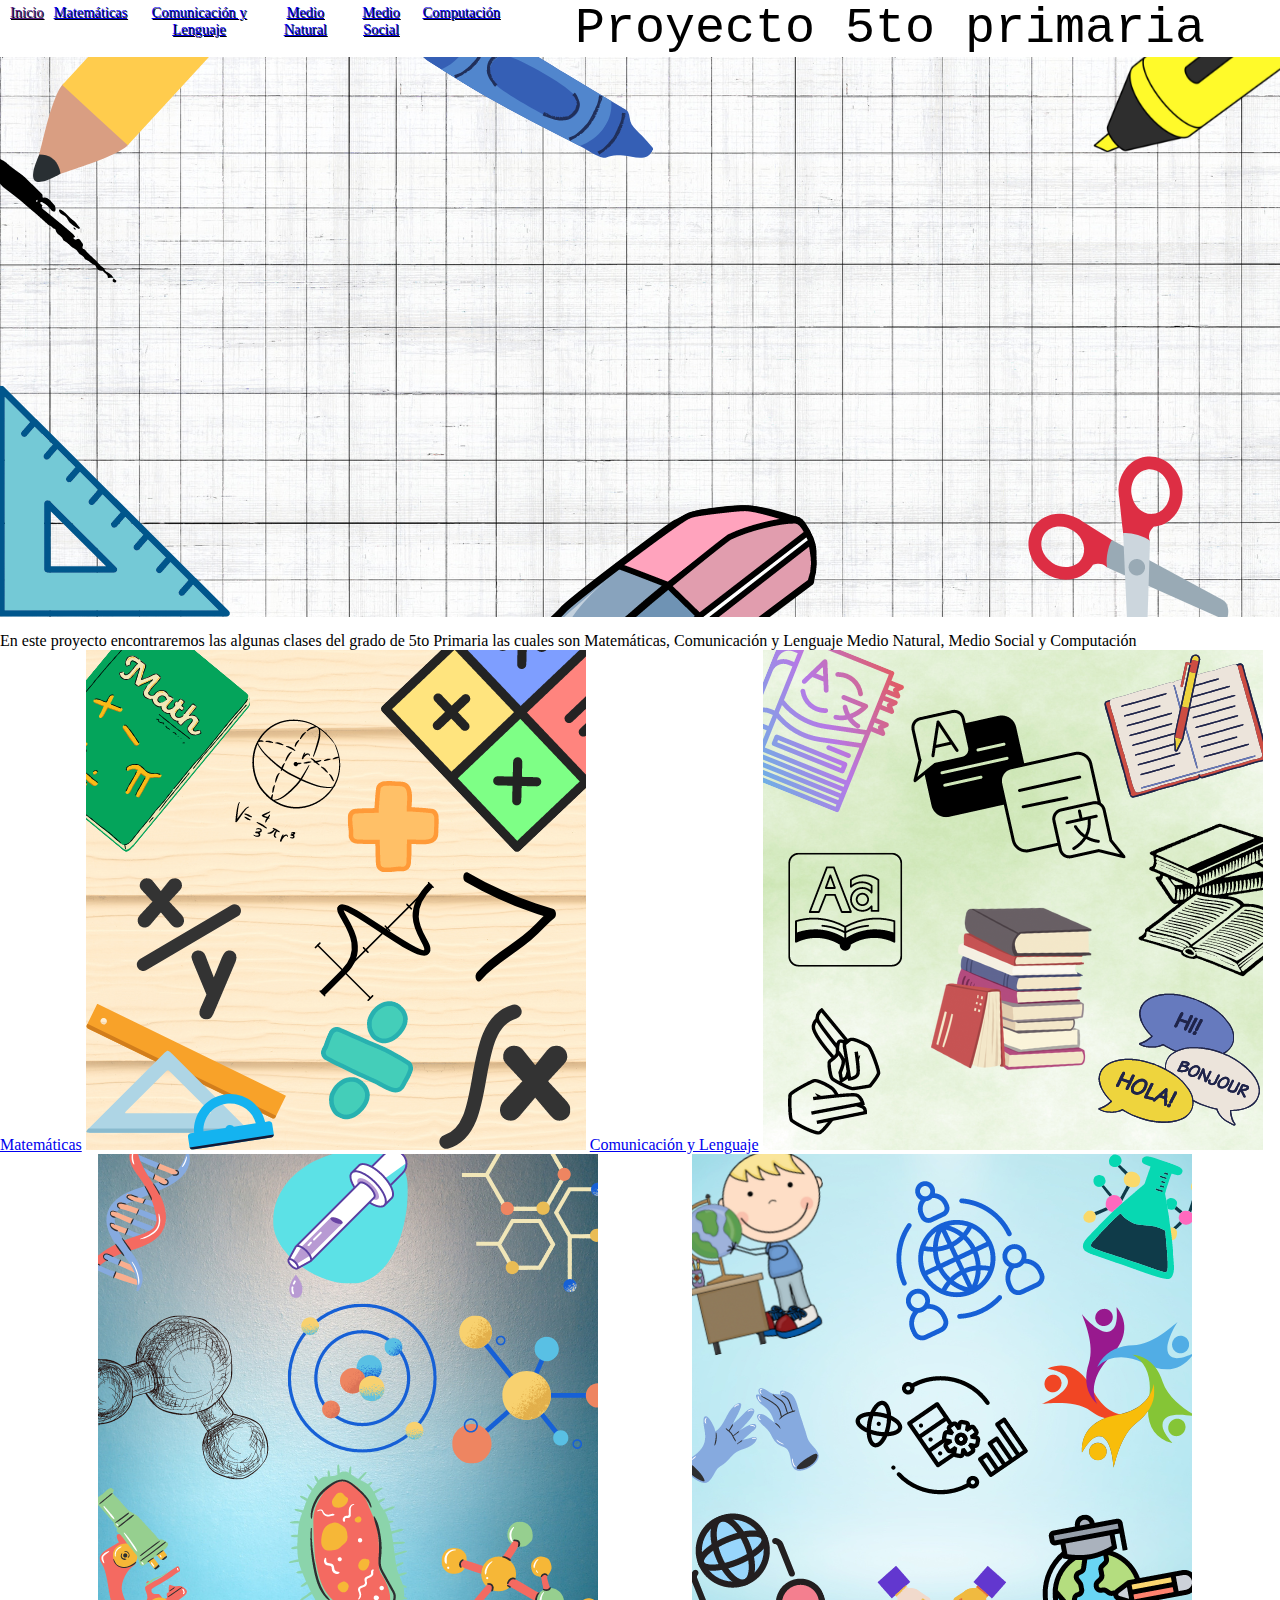
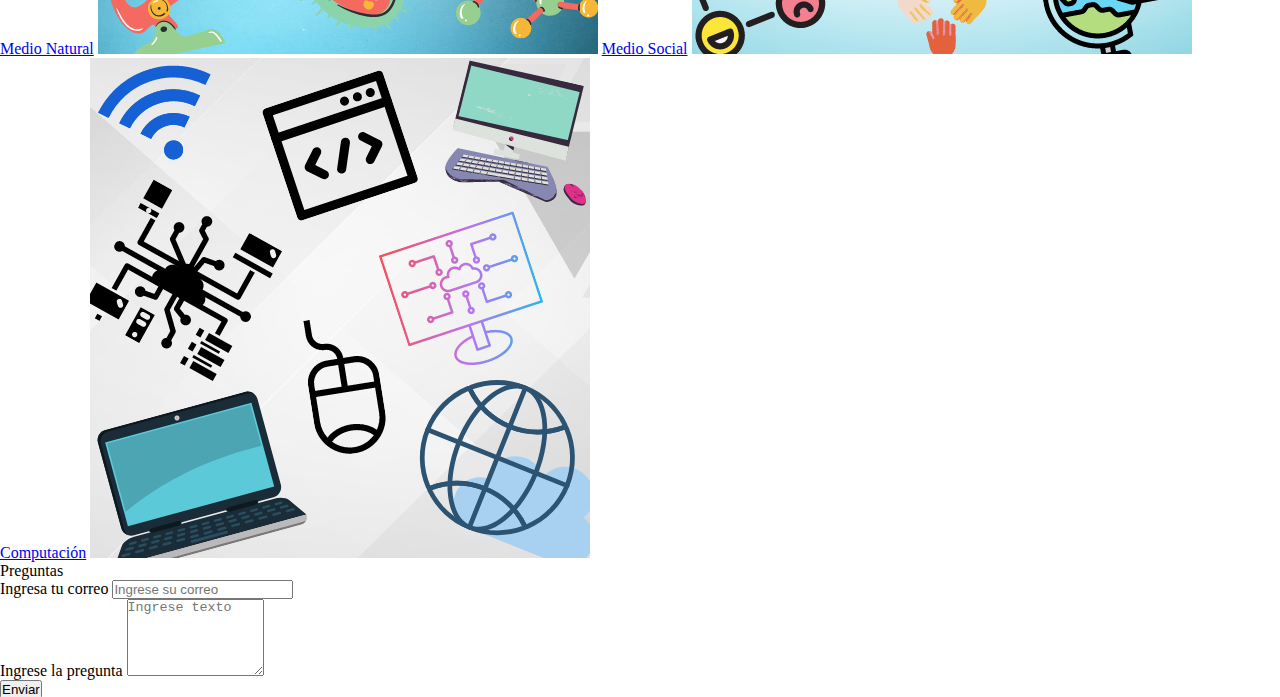
<file: Index.html>
<!DOCTYPE html>
<html lang="es">
<head>
    <meta charset="UTF-8">
    <meta http-equiv="X-UA-Compatible" content="IE=edge">
    <link rel="icon" sizes="192x192" href="https://www.life.edu.gt/assets/images/logo2020-127x159.png" type="image/x-icon">
    <meta name="viewport" content="width=device-width, initial-scale=1.0">
    <link rel="stylesheet" href="style.css">
    <title>Proyecto</title>
</head>
<body>
    <div id="Main">
    <!-- Barra de navegación-->
    <nav id="Barra-navegacion"">
        <ul class="items">
        <li class="Inicio" ><a href=""><p>Inicio</p></li></a>
        <li class="Matematicas"> <a href="Matematicas.html"><p>Matemáticas</p></li></a>
        <li class="L1"><a href="Matematicas.html"><p>Comunicación y Lenguaje</p></li></a>
        <li class="Naturales"><a href="Natural.html"><p>Medio Natural</p></li></a>
        <li class="Social"><a href="Social.html"><p>Medio Social</p></li></a>
        <li class="Compu"><a href="Computacion.html"><p>Computación</p></li></a>
        </ul>
    </nav>
<!--Imagen presentación-->
<div class="imagen presentacion">
<div class="Presentacion"><p>Proyecto 5to primaria</p></div> 
<img src="Fondo1.png" alt="Fondo" class="Fondo">
</div>
<!--Descripcion de la pagina-->
<p>En este proyecto encontraremos las algunas clases del grado de 5to Primaria las cuales son Matemáticas, Comunicación y Lenguaje Medio Natural, Medio Social y Computación</p>
<!--Redirigir a paginas-->
<a href="Matematicas.html">Matemáticas</a>
<img src="Fondomat.png" alt="">
<a href="Lenguaje.html">Comunicación y Lenguaje</a>
<img src="Fondolen.png" alt="">
<a href="Natural.html">Medio Natural</a>
<img src="Fondonat.png" alt="">
<a href="Social.html">Medio Social</a>
<img src="Fondoso.png" alt="">
<a href="Computacion.html">Computación</a>
<img src="FondoCom.png" alt="">
</div>
<!--Footer de la pagina-->
<footer>
<form action="">
    <ul>
<li>
    <label for="">Preguntas</label>
</li>
    <li>
        <label for="">Ingresa tu correo</label>
        <input type="email" name="Mail" id="Mail" placeholder="Ingrese su correo" required>
    </li>
    <li>
        <label for="">Ingrese la pregunta</label>
       <textarea name="" id="" cols="15" rows="5" required placeholder="Ingrese texto"></textarea>
    </li>
    <li>
        <input type="button" value="Enviar">
    </li>
    </ul>
</form>
</footer>
</body>
</html>
</file>
<file: style.css>
*{
margin: 0px;
padding: 0px;
}
nav .items {
        display: flex;
        align-items: stretch;
        list-style: none;
}
#Barra-navegacion {
    width: 500px;
    float: left;
    text-align: center  ;
    padding:4px 0 5px 0;
    list-style-type:none;   
}
.items li{ display:inline; }
.items li{
       font-size:0.9em;
        color:#fff; 
        text-shadow:1px 1px #000000;
        padding:0 0 0 10px;
}
.presentacion {
text-align: center; 
font-size: 50px; 
font-family: monospace, sans-serif;
}
</file>
